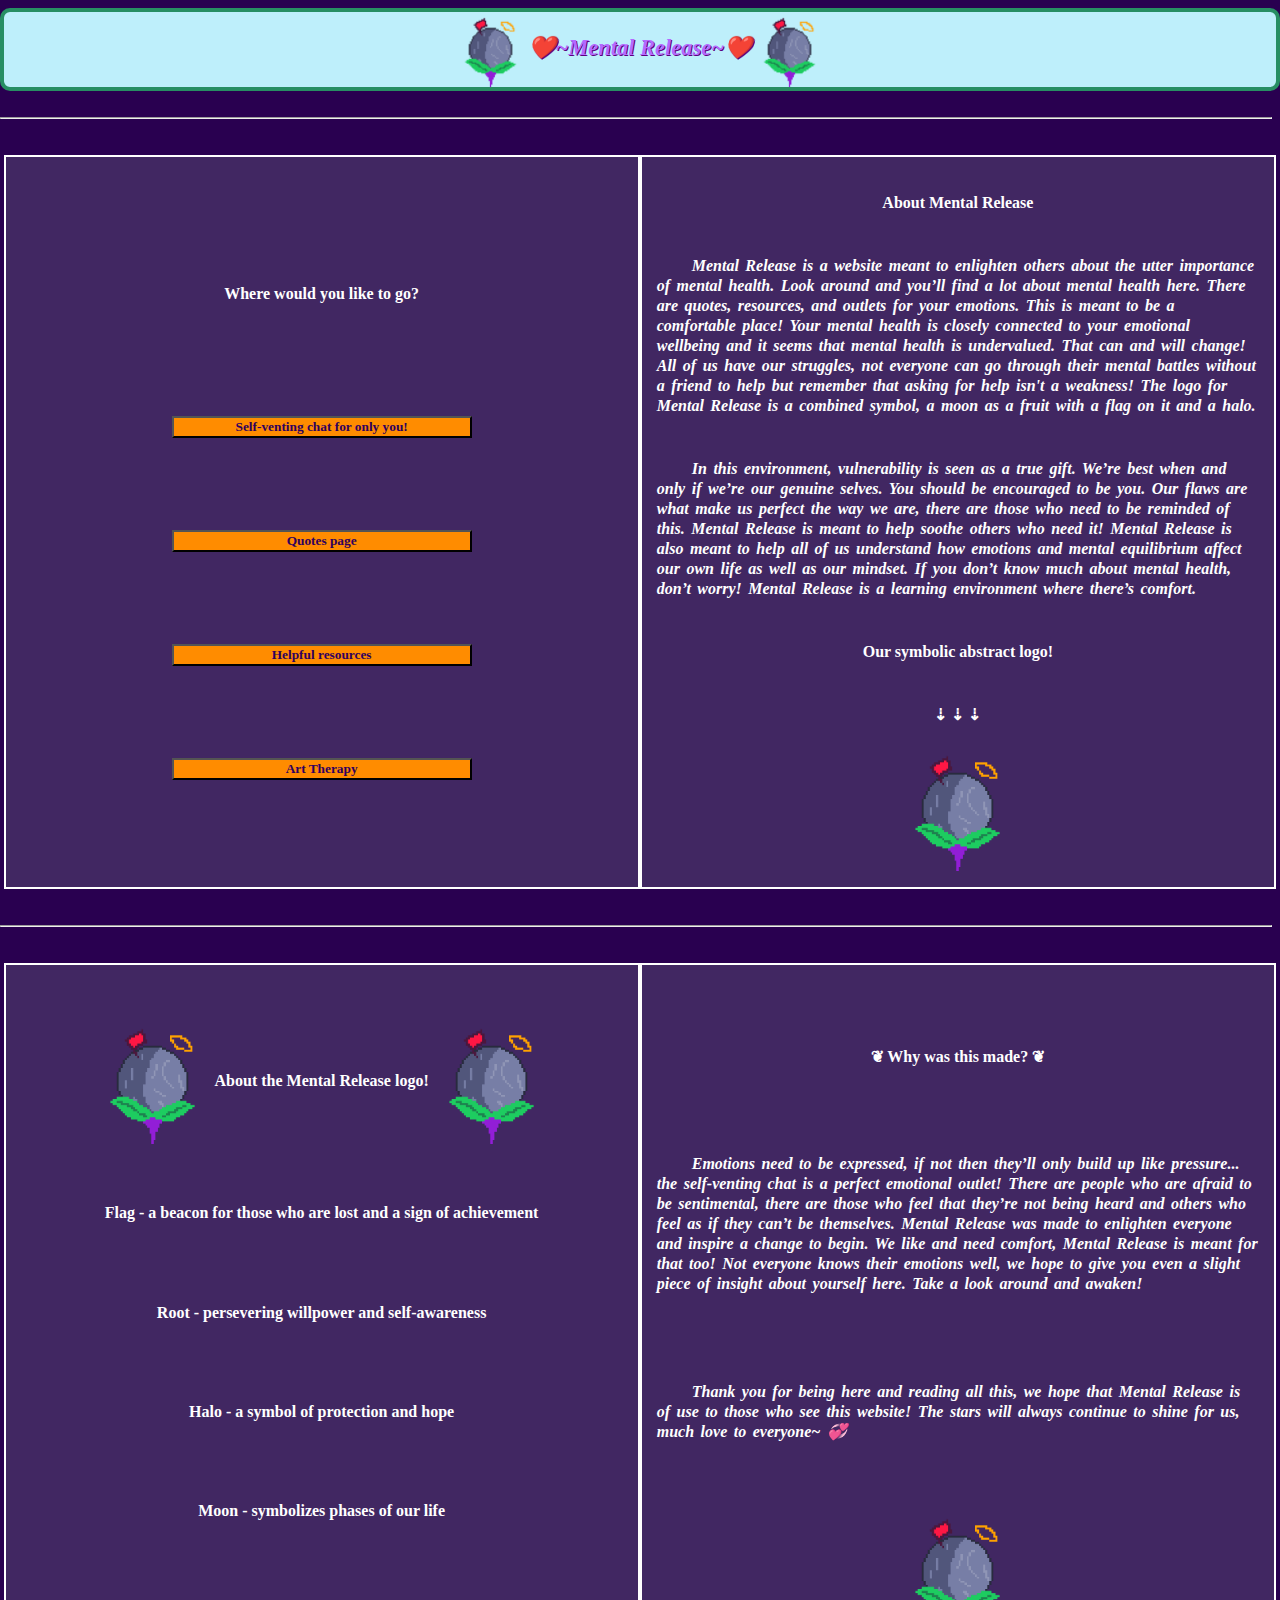
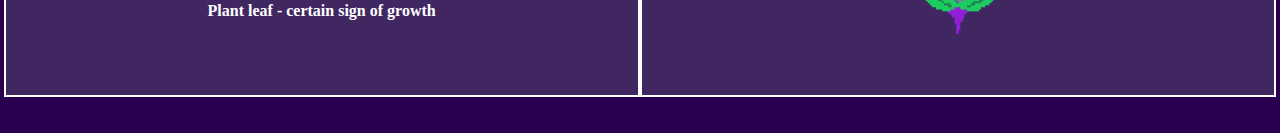
<file: index.html>
<!DOCTYPE html>
<html lang="en">

<head>
    <meta charset="UTF-8">
    <meta http-equiv="X-UA-Compatible" content="IE=edge">
    <meta name="viewport" content="width=device-width, initial-scale=1.0">
    <link rel="stylesheet" href="style.css" />
    <title>Mental Release</title>
</head>

<body>
    <div id="WebsiteTitle">
        <img class="ThyLogo" id="LogoImgHeader" src="images/MentalReleaseLogo.PNG" />
        <h3>❤️~Mental Release~❤️</h3>
        <img class="ThyLogo" id="LogoImgHeader2" src="images/MentalReleaseLogo.PNG" />
    </div>
    <br>
    <hr>
    <br>
    <div id="FirstTopHeaders">
        <div id="ForThyWords">
            <h4 class="WordText">Where would you like to go?</h4>

            <div class="btn" id="thyButton">
                <a href="selfvent.html" target="_blank">
                    <button class="buttons" id="random_btn">Self-venting chat for only you!</button>
                </a>
            </div>
            <div class="btn" id="thyQuotesButton">
                <a href="quotes.html" target="_blank">
                    <button class="buttons" id="random_btn">Quotes page</button>
                </a>
            </div>
            <div class="btn" id="ResourcesButton">
                <a href="resources.html" target="_blank">
                    <button class="buttons" id="random_btn">Helpful resources</button>
                </a>
            </div>
            <div class="btn" id="ArtTherapy">
                <a href="mentalhealth.html" target="_blank">
                    <button class="buttons" id="random_btn">Art Therapy</button>
                </a>
            </div>
        </div>
        <div id="AboutMentalRelease">
            <h4 class="AboutMentalReleaseText">About Mental Release</h4>
            <h4 class="AboutMentalReleaseText" id="EntireParagraphHere">Mental Release is a website meant to enlighten
                others about the utter importance of mental health.

                Look around and you’ll find a lot about mental health here. There are quotes, resources, and outlets for
                your emotions. This is meant to be a comfortable place!

                Your mental health is closely connected to your emotional wellbeing and it seems that mental health is
                undervalued. That can and will change!

                All of us have our struggles, not everyone can go through their mental battles without a friend to help
                but remember that asking for help isn't a weakness!

                The logo for Mental Release is a combined symbol, a moon as a fruit with a flag on it and a halo.
            </h4>
            <h4 class="AboutMentalReleaseText" id="EntireParagraphHere2">In this environment, vulnerability is seen as a
                true gift. We’re best when and only if we’re our genuine selves. You should be encouraged to be you.

                Our flaws are what make us perfect the way we are, there are those who need to be reminded of this.
                Mental Release is meant to help soothe others who need it!

                Mental Release is also meant to help all of us understand how emotions and mental equilibrium affect our
                own life as well as our mindset.

                If you don’t know much about mental health, don’t worry! Mental Release is a learning environment where
                there’s comfort.
            </h4>
            <h4 class="AboutMentalReleaseText">Our symbolic abstract logo!</h4>
            <h4 class="AboutMentalReleaseText">⇣ ⇣ ⇣</h4>
            <div id="YesCute">
                <img class="ThyLogo" id="LogoImg" src="images/MentalReleaseLogo.PNG" />
            </div>
        </div>
    </div>
    <br>
    <hr>
    <br>
    <div id="BodyHeaders">
        <div id="ForThyLogo">
            <div id="LogoHeader">
                <img class="ThyLogo" id="LogoImg" src="images/MentalReleaseLogo.PNG" />
                <h4 class="WordText" id="HeaderForLogo">About the Mental Release logo!</h4>
                <img class="ThyLogo" id="LogoImg" src="images/MentalReleaseLogo.PNG" />
            </div>

            <h4 class="AboutMentalReleaseLogo" id="FlagSymbolism">
                Flag - a beacon for those who are lost and a sign of achievement
            </h4>

            <h4 class="AboutMentalReleaseLogo" id="RootSymbolism">
                Root - persevering willpower and self-awareness
            </h4>

            <h4 class="AboutMentalReleaseLogo" id="HaloSymbolism">
                Halo - a symbol of protection and hope
            </h4>

            <h4 class="AboutMentalReleaseLogo" id="MoonSymbolism">
                Moon - symbolizes phases of our life
            </h4>

            <h4 class="AboutMentalReleaseLogo" id="LeafSymbolism">
                Plant leaf - certain sign of growth
            </h4>
        </div>
        <div id="AboutMentalRelease">
            <h4 class="AboutMentalReleaseText">❦ Why was this made? ❦</h4>
            <h4 class="AboutMentalReleaseText" id="EntireParagraphHere3">Emotions need to be expressed, if not then
                they’ll only build up like pressure... the self-venting chat is a perfect emotional outlet! There are
                people who are afraid to be sentimental,

                there are those who feel that they’re not being heard and others who feel as if they can’t be
                themselves. Mental Release was made to enlighten everyone and inspire a change to begin.

                We like and need comfort, Mental Release is meant for that too!

                Not everyone knows their emotions well, we hope to give you even a slight piece of insight about
                yourself here. Take a look around and awaken!
            </h4>

            <h4 class="AboutMentalReleaseText" id="EntireParagraphHere4">Thank you for being here and reading all this,
                we hope that Mental Release is of use to those who see this website! The stars will always continue to
                shine for us, much love to everyone~ 💞
            </h4>
            <div id="YesCute">
                <img class="ThyLogo" id="LogoImg" src="images/MentalReleaseLogo.PNG" />
            </div>
        </div>
    </div>
    <br>
</body>

</html>
</file>
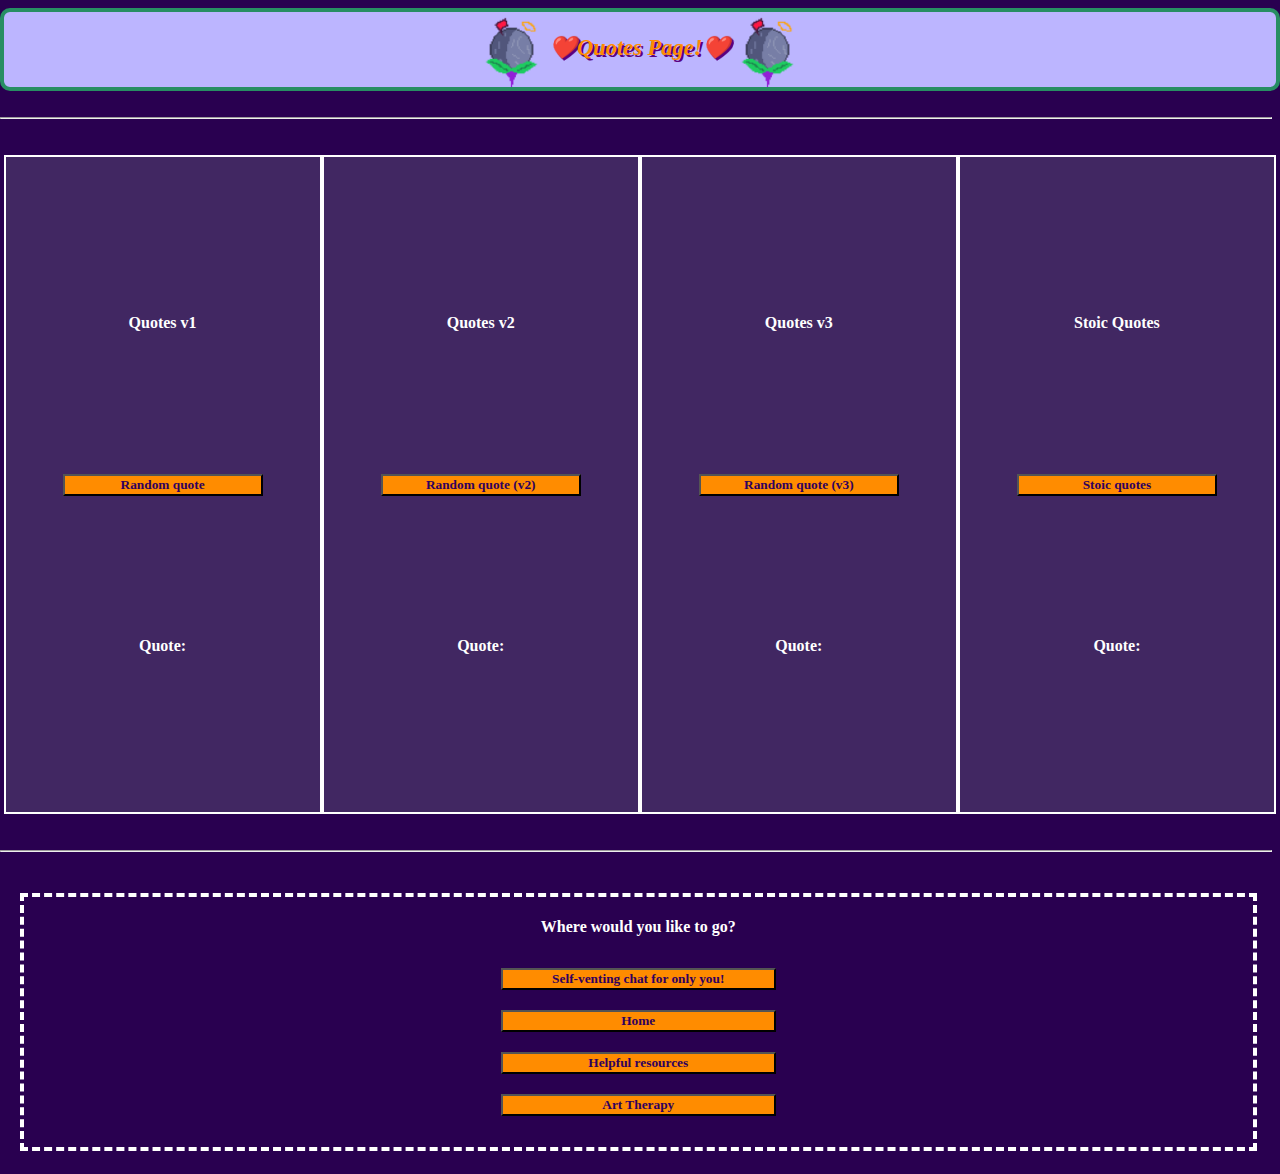
<file: quotes.html>
<!DOCTYPE html>
<html lang="en">

<head>
    <meta charset="UTF-8">
    <meta http-equiv="X-UA-Compatible" content="IE=edge">
    <meta name="viewport" content="width=device-width, initial-scale=1.0">
    <script src="main2.js" defer></script>
    <link rel="stylesheet" href="QuotesStyle.css" />
    <title>Quotes!</title>
</head>

<body>

    <body>
        <div id="WebsiteTitle">
            <img class="ThyLogo" id="LogoImgHeader" src="images/MentalReleaseLogo.PNG" />
            <h3>❤️Quotes Page!❤️</h3>
            <img class="ThyLogo" id="LogoImgHeader2" src="images/MentalReleaseLogo.PNG" />
        </div>
        <br>
        <hr>
        <br>
        <div id="FirstTopHeaders">
            <div id="ForThyWords">
                <h4 class="WordText">Quotes v1</h4>
                <div class="btn" id="thyButton">
                    <button class="buttons" id="random_btn">Random quote</button>
                </div>
                <h4 class="WordText" id="RandomQuote">Quote: </h4>
            </div>
            <div id="ForThyWords2">
                <h4 class="WordText">Quotes v2</h4>
                <div class="btn" id="thyButton2">
                    <button class="buttons" id="random_btn2">Random quote (v2)</button>
                </div>
                <h4 class="WordText" id="RandomQuote2">Quote: </h4>
            </div>
            <div id="ForThyWords3">
                <h4 class="WordText">Quotes v3</h4>
                <div class="btn" id="thyButton3">
                    <button class="buttons" id="random_btn3">Random quote (v3)</button>
                </div>
                <h4 class="WordText" id="RandomQuote3">Quote: </h4>
            </div>
            <div id="ForThyWords4">
                <h4 class="WordText">Stoic Quotes</h4>
                <div class="btn" id="StoicQuoteBtn">
                    <button class="buttons" id="random_btn4">Stoic quotes</button>
                </div>
                <h4 class="WordText" id="RandomQuote4">Quote: </h4>
            </div>
        </div>

        <br>
        <hr>
        <br>

        <div id="ForThyLinks">
            <div id="TheLinksAreHere">
                <h4 class="WordText">Where would you like to go?</h4>

                <div class="ClickBtn" id="thyButton">
                    <a href="selfvent.html" target="_blank">
                        <button class="buttons2" id="random_btn">Self-venting chat for only you!</button>
                    </a>
                </div>
                <div class="ClickBtn" id="thyQuotesButton">
                    <a href="index.html" target="_blank">
                        <button class="buttons2" id="random_btn">Home</button>
                    </a>
                </div>
                <div class="ClickBtn" id="ResourcesButton">
                    <a href="resources.html" target="_blank">
                        <button class="buttons2" id="random_btn">Helpful resources</button>
                    </a>
                </div>
                <div class="ClickBtn" id="ArtTherapy">
                    <a href="mentalhealth.html" target="_blank">
                        <button class="buttons2" id="random_btn">Art Therapy</button>
                    </a>
                </div>
            </div>
        </div>
    </body>
</body>

</html>
</file>
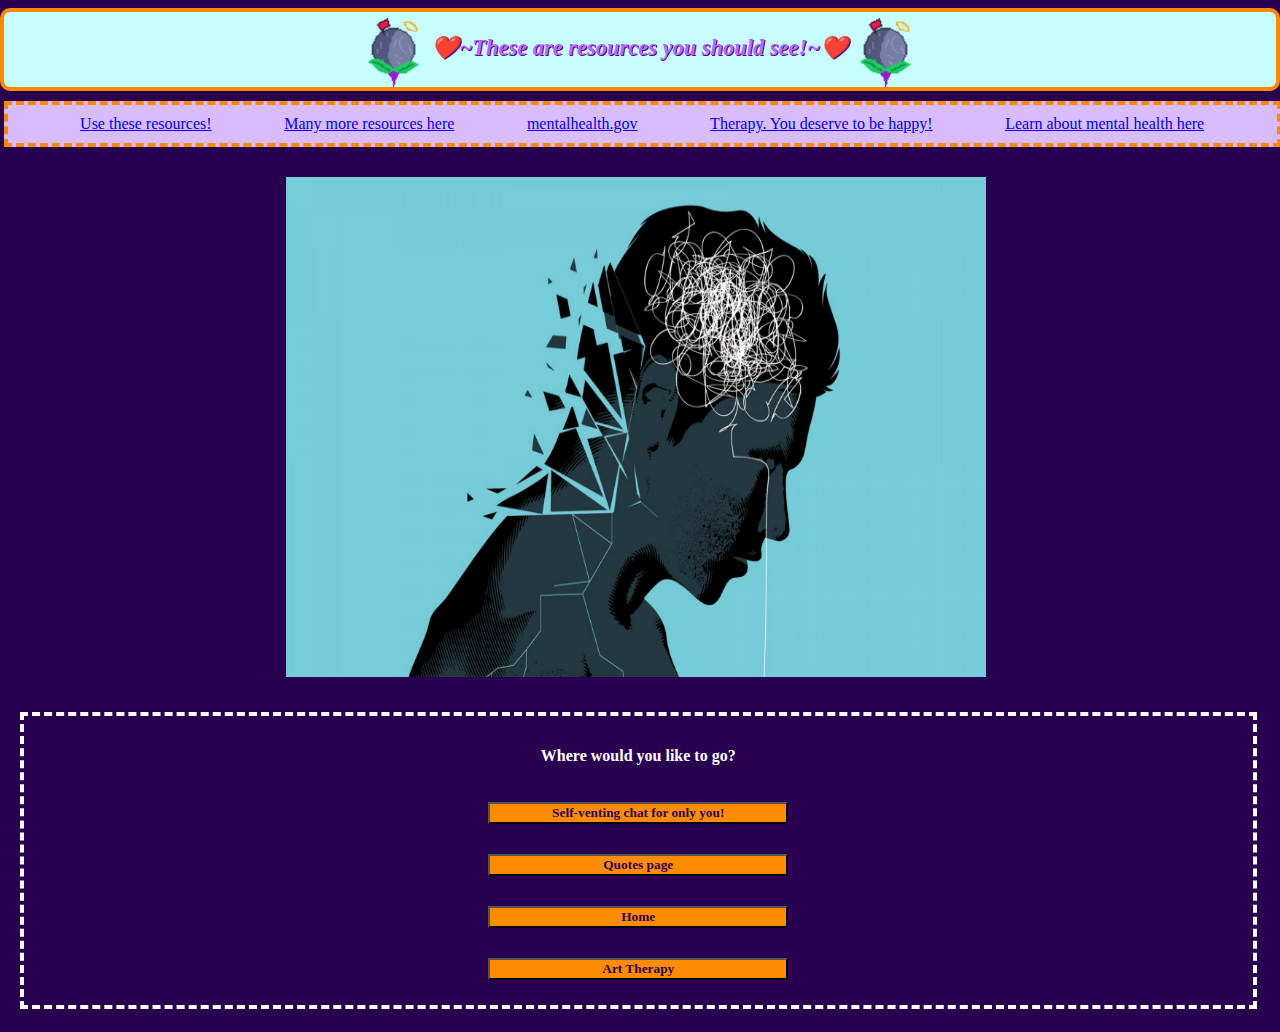
<file: resources.html>
<!DOCTYPE html>
<html lang="en">

<head>
    <meta charset="UTF-8">
    <meta http-equiv="X-UA-Compatible" content="IE=edge">
    <meta name="viewport" content="width=device-width, initial-scale=1.0">
    <link rel="stylesheet" href="resourceStyle.css" />
    <title>Resources to turn to!</title>
</head>

<body>
    <div id="ResourcesPageTitle">
        <img class="ThyLogo" id="LogoImgHeader" src="images/MentalReleaseLogo.PNG" />
        <h3>❤️~These are resources you should see!~❤️</h3>
        <img class="ThyLogo" id="LogoImgHeader2" src="images/MentalReleaseLogo.PNG" />
    </div>

    <div id="FirstTopHeaders">
        <div id="FirstLink">
            <a href="https://www.mentalhealthfirstaid.org/mental-health-resources/" target="_blank">Use these
                resources!</a>
        </div>
        <div id="Link2">
            <a href="https://www.latimes.com/california/story/2021-07-15/mental-health-resources" target="_blank">Many
                more resources here</a>
        </div>
        <div id="Link3">
            <a href="https://www.mentalhealth.gov/" target="_blank">mentalhealth.gov</a>
        </div>
        <div id="Link4">
            <a href="https://www.betterhelp.com/helpme/?utm_source=AdWords&utm_medium=Search_PPC_c&utm_term=mental+health+resources_e&utm_content=112453035815&network=g&placement=&target=&matchtype=e&utm_campaign=2079213825&ad_type=text&adposition=&gclid=EAIaIQobChMIgN2QjtHP-QIVoD6tBh3KywpVEAAYASAAEgJ8GPD_BwE&not_found=1&gor=helpme"
                target="_blank">Therapy. You deserve to be happy!</a>
        </div>
        <div id="Link5">
            <a href="https://www.cdc.gov/mentalhealth/learn/index.htm" target="_blank">Learn about mental health
                here</a>
        </div>
    </div>

    <div id="EndImg">
        <img class="EndingImg" id="MentalHealthImageOne" src="images/MentalHealth.PNG" />
    </div>

    <div id="ForThyLinks">
        <div id="TheLinksAreHere">
            <h4 class="WordText">Where would you like to go?</h4>

            <div class="ClickBtn" id="thyButton">
                <a href="selfvent.html" target="_blank">
                    <button class="buttons" id="random_btn">Self-venting chat for only you!</button>
                </a>
            </div>
            <div class="ClickBtn" id="thyQuotesButton">
                <a href="quotes.html" target="_blank">
                    <button class="buttons" id="random_btn">Quotes page</button>
                </a>
            </div>
            <div class="ClickBtn" id="ResourcesButton">
                <a href="index.html" target="_blank">
                    <button class="buttons" id="random_btn">Home</button>
                </a>
            </div>
            <div class="ClickBtn" id="ArtTherapy">
                <a href="mentalhealth.html" target="_blank">
                    <button class="buttons" id="random_btn">Art Therapy</button>
                </a>
            </div>
        </div>
    </div>

</body>

</html>
</file>
<file: style.css>
#WebsiteTitle {
    display: flex;
    width: 100%;
    justify-content: center;
    background-color: rgb(190, 239, 251);
    border-radius: 10px;
    color: rgb(180, 105, 255);
    text-shadow: 1px 1px rgb(90, 0, 128);
    font-size: larger;
    font-style: oblique;
    border: 4px solid rgb(39, 142, 99);
}

html {
    background-color: rgb(41, 0, 80);
    color: white;
    margin-left: -8.5px;
}

.btn {
    display: flex;
    flex-direction: row;
    justify-content: center;
}

.buttons {
    background-color: rgb(255, 140, 0);
    font-family: cursive;
    color: rgb(47, 0, 94);
    width: 300px;
    font-weight: bolder;
}

.buttons:hover {
    background-color: rgb(194, 254, 255);
    font-family: cursive;
    color: rgb(47, 0, 94);
    width: 300px;
    font-weight: bolder;
    text-shadow: 1px 1px black;
    box-shadow: 2px 2px black;
}

.buttons:active {
    transform: scale(0.98);
}

#FirstTopHeaders {
    display: flex;
    width: 100%;
    flex-direction: row;
    justify-content: space-evenly;
    background-color: rgb(65, 39, 98);
    margin-top: 10px;
    margin-bottom: 10px;
    margin-left: 4px;
}

#BodyHeaders {
    display: flex;
    width: 100%;
    flex-direction: row;
    justify-content: space-evenly;
    background-color: rgb(65, 39, 98);
    margin-top: 10px;
    margin-bottom: 10px;
    margin-left: 4px;
}

#ForThyWords {
    display: inline-flex;
    flex-direction: column;
    width: 700px;
    border: 2px solid white;
    padding: 15px;
    height: 700px;
    justify-content: space-evenly;
}

#ForThyLogo {
    display: inline-flex;
    flex-direction: column;
    width: 700px;
    border: 2px solid white;
    padding: 15px;
    height: 700px;
    justify-content: space-evenly;
}

#AboutMentalRelease {
    display: inline-flex;
    flex-direction: column;
    width: 700px;
    border: 2px solid white;
    padding: 15px;
    height: 700px;
    justify-content: space-evenly;
}

#EntireParagraphHere {
    font-style: italic;
    text-indent: 35px;
    font-size: 16px;
    font-family: Cambria, Cochin, Georgia, Times, 'Times New Roman', serif;
    font-stretch: expanded;
    word-spacing: 2.5px;
    line-height: 20px;
}

#EntireParagraphHere2 {
    font-style: italic;
    text-indent: 35px;
    font-size: 16px;
    font-family: Cambria, Cochin, Georgia, Times, 'Times New Roman', serif;
    font-stretch: expanded;
    word-spacing: 2.5px;
    line-height: 20px;
}

#EntireParagraphHere3 {
    font-style: italic;
    text-indent: 35px;
    font-size: 16px;
    font-stretch: expanded;
    word-spacing: 2.5px;
    line-height: 20px;
}

#EntireParagraphHere4 {
    font-style: italic;
    text-indent: 35px;
    font-size: 16px;
    font-stretch: expanded;
    word-spacing: 2.5px;
    line-height: 20px;
}

#LogoHeader {
    display: flex;
    flex-direction: row;
    justify-content: center;
}

#HeaderForLogo {
    display: flex;
    flex-direction: column;
    justify-content: center;
}

#LogoImg {
    width: 125px;
    height: 125px;
}

#LogoImgHeader {
    width: 75px;
    height: 75px;
}

#LogoImgHeader2 {
    width: 75px;
    height: 75px;
}

.AboutMentalReleaseText {
    display: flex;
    flex-direction: row;
    justify-content: center;
}

.WordText {
    display: flex;
    flex-direction: row;
    justify-content: center;
}

#YesCute {
    display: flex;
    flex-direction: row;
    justify-content: center;
}

.AboutMentalReleaseLogo {
    display: flex;
    flex-direction: row;
    justify-content: center;
}
</file>
<file: QuotesStyle.css>
#FirstTopHeaders {
    display: flex;
    width: 100%;
    flex-direction: row;
    justify-content: space-evenly;
    background-color: rgb(65, 39, 98);
    margin-top: 10px;
    margin-bottom: 10px;
    margin-left: 4px;
}

#WebsiteTitle {
    display: flex;
    width: 100%;
    justify-content: center;
    background-color: rgb(188, 181, 255);
    border-radius: 10px;
    color: rgb(255, 140, 0);
    text-shadow: 2px 2px rgb(90, 0, 128);
    font-size: larger;
    font-style: oblique;
    border: 4px solid rgb(39, 142, 99);
}

html {
    background-color: rgb(41, 0, 80);
    color: white;
    margin-left: -8.5px;
    text-align: center;
}

#ForThyWords {
    display: inline-flex;
    flex-direction: column;
    width: 700px;
    border: 2px solid white;
    padding: 15px;
    height: 625px;
    justify-content: space-evenly;
}

#ForThyWords2 {
    display: inline-flex;
    flex-direction: column;
    width: 700px;
    border: 2px solid white;
    padding: 15px;
    height: 625px;
    justify-content: space-evenly;
}

#ForThyWords3 {
    display: inline-flex;
    flex-direction: column;
    width: 700px;
    border: 2px solid white;
    padding: 15px;
    height: 625px;
    justify-content: space-evenly;
}

#ForThyWords4 {
    display: inline-flex;
    flex-direction: column;
    width: 700px;
    border: 2px solid white;
    padding: 15px;
    height: 625px;
    justify-content: space-evenly;
}

.buttons {
    background-color: rgb(255, 140, 0);
    font-family: cursive;
    color: rgb(47, 0, 94);
    width: 200px;
    font-weight: bolder;
}

.buttons:hover {
    background-color: rgb(194, 254, 255);
    font-family: cursive;
    color: rgb(47, 0, 94);
    width: 200px;
    font-weight: bolder;
    text-shadow: 1px 1px black;
    box-shadow: 2px 2px black;
}

.buttons:active {
    transform: scale(0.98);
}

.buttons2 {
    background-color: rgb(255, 140, 0);
    font-family: cursive;
    color: rgb(47, 0, 94);
    width: 275px;
    font-weight: bolder;
}

.buttons2:hover {
    background-color: rgb(194, 254, 255);
    font-family: cursive;
    color: rgb(47, 0, 94);
    width: 275px;
    font-weight: bolder;
    text-shadow: 1px 1px black;
    box-shadow: 2px 2px black;
}

.buttons2:active {
    transform: scale(0.98);
}

.buttons2 {
    margin: 10px;
}

#ForThyLinks {
    padding: 15px;
    padding-left: 20px;
}

#TheLinksAreHere {
    border: 4px dashed white;
    height: 250px;
}

#LogoImgHeader {
    width: 75px;
    height: 75px;
}

#LogoImgHeader2 {
    width: 75px;
    height: 75px;
}
</file>
<file: resourceStyle.css>
#LogoImgHeader {
    width: 75px;
    height: 75px;
}

#LogoImgHeader2 {
    width: 75px;
    height: 75px;
}

html {
    background-color: rgb(41, 0, 80);
    color: white;
    text-align: center;
    margin-left: -8.5px;
}

#ResourcesPageTitle {
    display: flex;
    width: 100%;
    justify-content: center;
    background-color: rgb(199, 255, 255);
    border-radius: 10px;
    color: rgb(180, 105, 255);
    text-shadow: 1px 1px rgb(90, 0, 128);
    font-size: larger;
    font-style: oblique;
    border: 4px solid rgb(255, 136, 0);
}

#FirstTopHeaders {
    display: flex;
    width: 99.75%;
    flex-direction: row;
    justify-content: space-evenly;
    background-color: rgb(217, 188, 255);
    color: azure;
    margin-top: 10px;
    margin-bottom: 10px;
    margin-left: 4px;
    padding-top: 10px;
    padding-bottom: 10px;
    font-family: cursive;
    border: 4px dashed rgb(255, 136, 0);
}

#EndImg{
    width: 100%;
    display: flex;
    flex-direction: row;
    justify-content: center;
    padding-top: 20px;
    padding-bottom: 20px;
}

#MentalHealthImageOne{
    width: 700px;
    height: 500px;
    display: flex;
    flex-direction: row;
    justify-content: center;
}

#ForThyLinks{
    padding: 15px;
    padding-left: 20px;
}

#TheLinksAreHere{
    border: 4px dashed white;
    padding: 10px;
}

.buttons {
    background-color: rgb(255, 140, 0);
    font-family: cursive;
    color: rgb(47, 0, 94);
    width: 300px;
    font-weight: bolder;
    margin: 15px;
}

.buttons:hover {
    background-color: rgb(194, 254, 255);
    font-family: cursive;
    color: rgb(47, 0, 94);
    width: 300px;
    font-weight: bolder;
    text-shadow: 1px 1px black;
    box-shadow: 2px 2px black;
}

.buttons:active {
    transform: scale(0.98);
}
</file>
